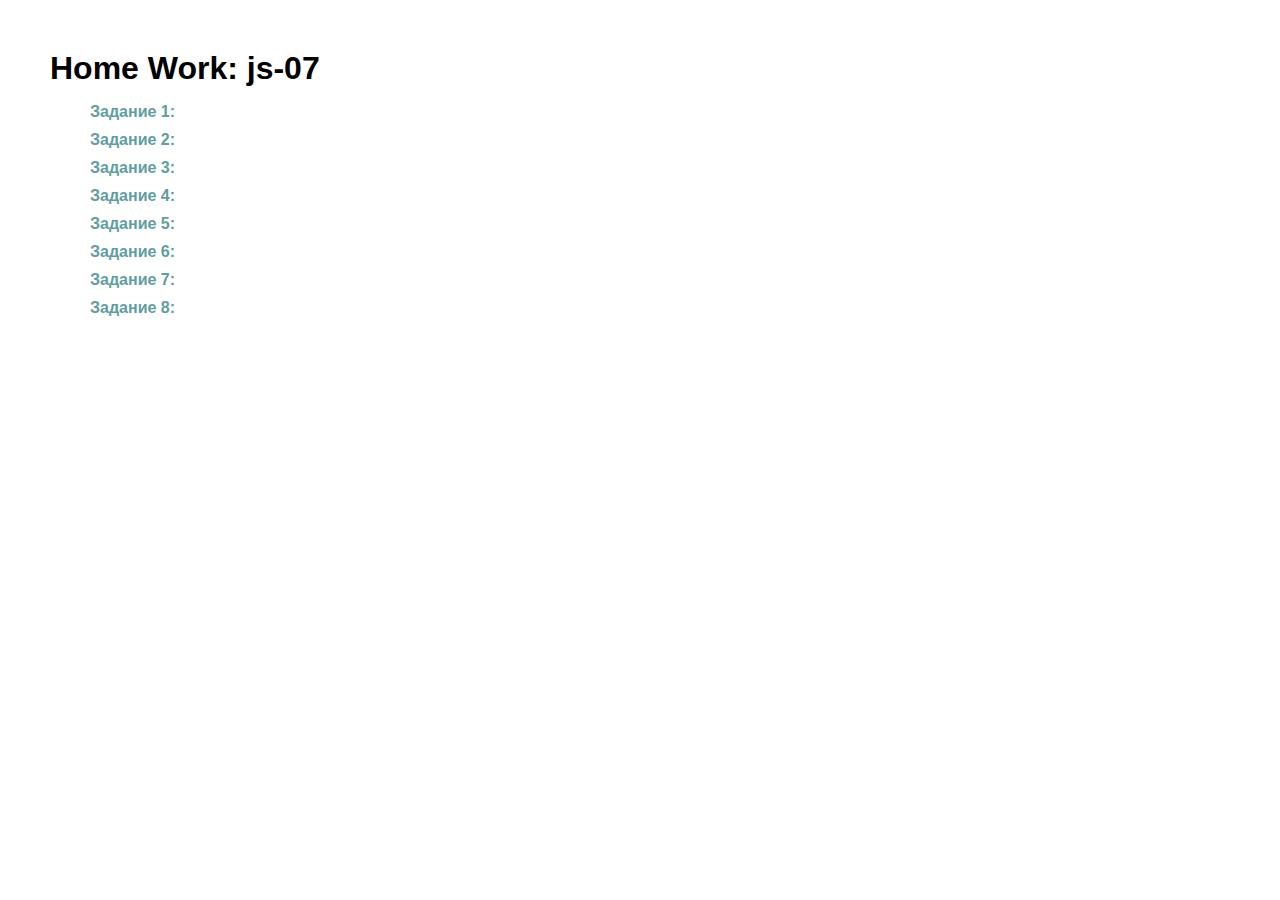
<file: index.html>
<!DOCTYPE html>
<html lang="en">
  <head>
    <meta charset="utf-8" />
    <title>Home Work: js-07</title>
    <link rel="stylesheet" href="./css/style.css" />
  </head>
  <body>
    <h1>Home Work: js-07</h1>

    <ul>
      <li>
        <a href="01-task.html" rel="noopener noreferrer">
          <b>Задание 1:</b>
        </a>
      </li>

      <li>
        <a href="02-task.html" rel="noopener noreferrer">
          <b>Задание 2:</b>
        </a>
      </li>

      <li>
        <a href="03-task.html" rel="noopener noreferrer">
          <b>Задание 3:</b>
        </a>
      </li>

      <li>
        <a href="04-task.html" rel="noopener noreferrer">
          <b>Задание 4:</b>
        </a>
      </li>

      <li>
        <a href="05-task.html" rel="noopener noreferrer">
          <b>Задание 5:</b>
        </a>
      </li>

      <li>
        <a href="06-task.html" rel="noopener noreferrer">
          <b>Задание 6:</b>
        </a>
      </li>

      <li>
        <a href="07-task.html" rel="noopener noreferrer">
          <b>Задание 7:</b>
        </a>
      </li>

      <li>
        <a href="08-task.html" rel="noopener noreferrer">
          <b>Задание 8:</b>
        </a>
      </li>
    </ul>
  </body>
</html>
</file>
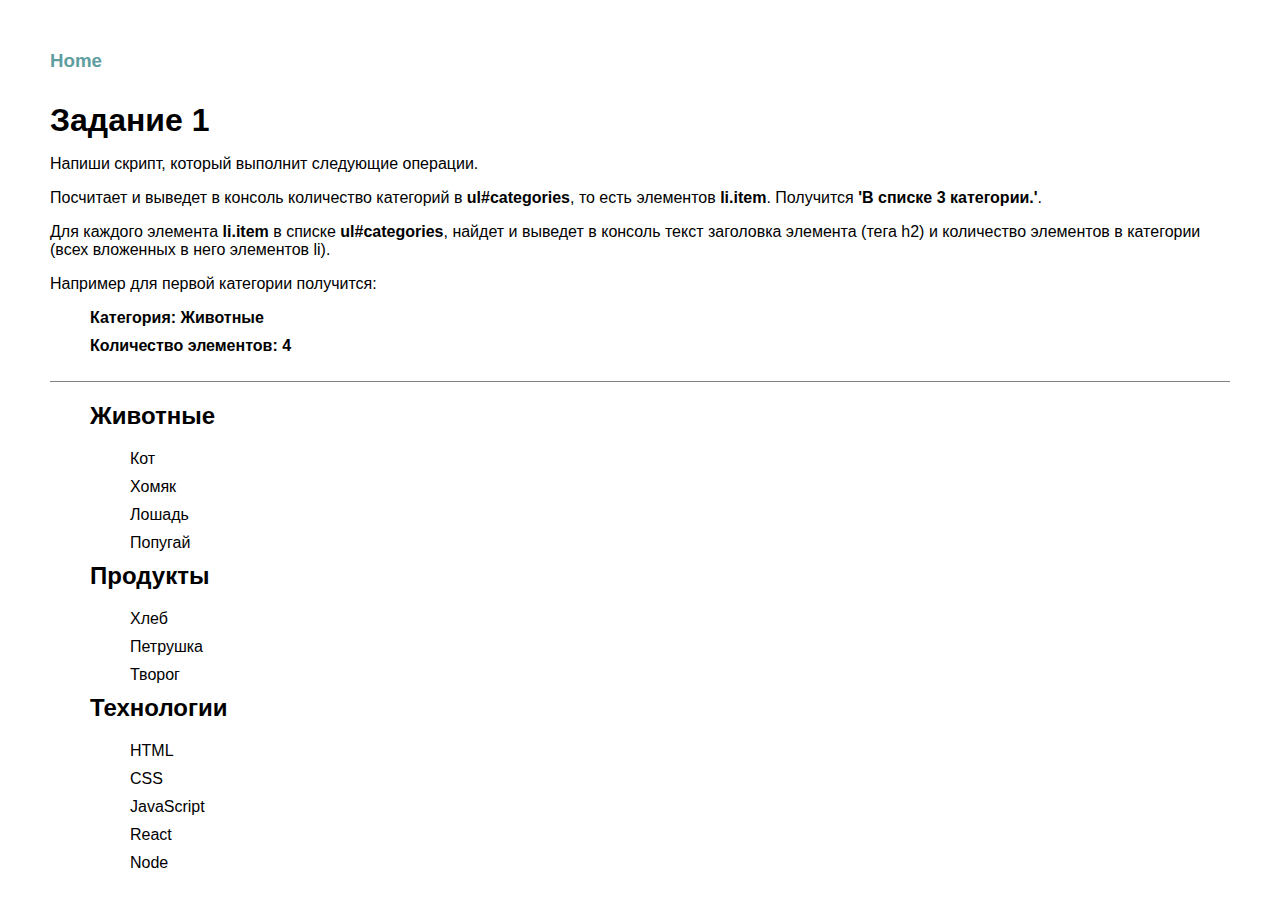
<file: 01-task.html>
<!DOCTYPE html>
<html lang="en">
  <head>
    <meta charset="utf-8" />
    <h3 class="home-page-link"><a href="./index.html">Home</a></h3>
    <title>Задание 1</title>
    <link rel="stylesheet" href="./css/style.css" />
  </head>
  <body>
    <h1>Задание 1</h1>
    <p>Напиши скрипт, который выполнит следующие операции.</p>
    <p>
      Посчитает и выведет в консоль количество категорий в <b>ul#categories</b>,
      то есть элементов <b>li.item</b>. Получится
      <b>'В списке 3 категории.'</b>.
    </p>
    <p>
      Для каждого элемента <b>li.item</b> в списке <b>ul#categories</b>, найдет
      и выведет в консоль текст заголовка элемента (тега h2) и количество
      элементов в категории (всех вложенных в него элементов li).
    </p>
    <div class="split-line">
      Например для первой категории получится:
      <ul>
        <li><b>Категория: Животные</b></li>
        <li><b>Количество элементов: 4</b></li>
      </ul>
    </div>

    <ul id="categories">
      <li class="item">
        <h2>Животные</h2>

        <ul>
          <li>Кот</li>
          <li>Хомяк</li>
          <li>Лошадь</li>
          <li>Попугай</li>
        </ul>
      </li>
      <li class="item">
        <h2>Продукты</h2>

        <ul>
          <li>Хлеб</li>
          <li>Петрушка</li>
          <li>Творог</li>
        </ul>
      </li>
      <li class="item">
        <h2>Технологии</h2>

        <ul>
          <li>HTML</li>
          <li>CSS</li>
          <li>JavaScript</li>
          <li>React</li>
          <li>Node</li>
        </ul>
      </li>
    </ul>

    <script src="./js/01-task.js" type="module"></script>
  </body>
</html>
</file>
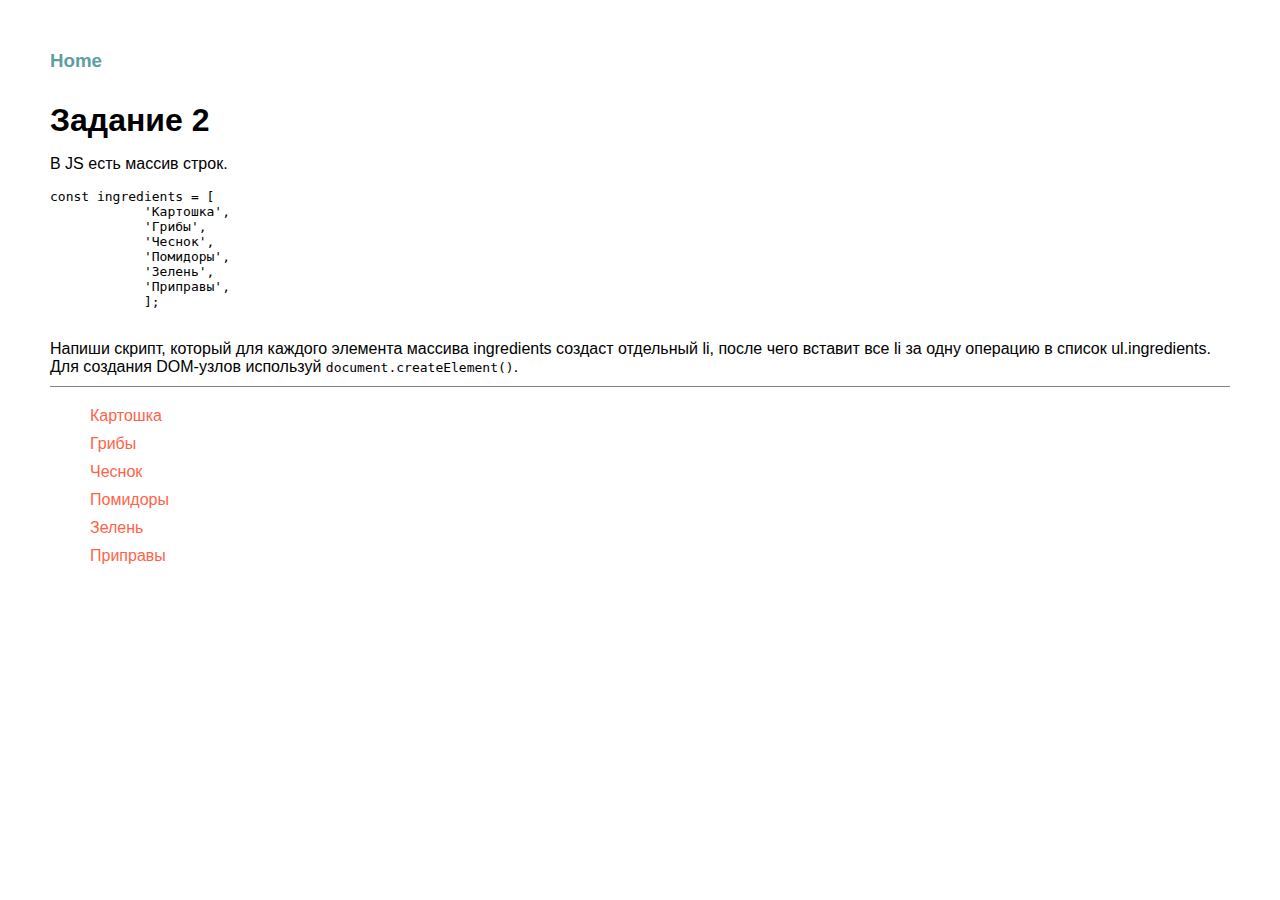
<file: 02-task.html>
<!DOCTYPE html>
<html lang="en">
  <head>
    <meta charset="utf-8" />
    <h3 class="home-page-link"><a href="./index.html">Home</a></h3>
    <title>Задание 2</title>
    <link rel="stylesheet" href="./css/style.css" />
  </head>
  <body>
    <h1>Задание 2</h1>

    <p>
        В JS есть массив строк.
        <pre><span class="pl-k">const</span> <span class="pl-s1">ingredients</span> <span class="pl-c1">=</span> <span class="pl-kos">[</span>
            <span class="pl-s">'Картошка'</span><span class="pl-kos">,</span>
            <span class="pl-s">'Грибы'</span><span class="pl-kos">,</span>
            <span class="pl-s">'Чеснок'</span><span class="pl-kos">,</span>
            <span class="pl-s">'Помидоры'</span><span class="pl-kos">,</span>
            <span class="pl-s">'Зелень'</span><span class="pl-kos">,</span>
            <span class="pl-s">'Приправы'</span><span class="pl-kos">,</span>
            <span class="pl-kos">]</span><span class="pl-kos">;</span>
        </pre>
    </p>

    <div class="split-line">
      Напиши скрипт, который для каждого элемента массива ingredients создаст
      отдельный li, после чего вставит все li за одну операцию в список
      ul.ingredients. Для создания DOM-узлов используй
      <code>document.createElement()</code>.
    </div>

    <ul id="ingredients"></ul>

    <script src="./js/02-task.js" type="module"></script>
  </body>
</html>
</file>
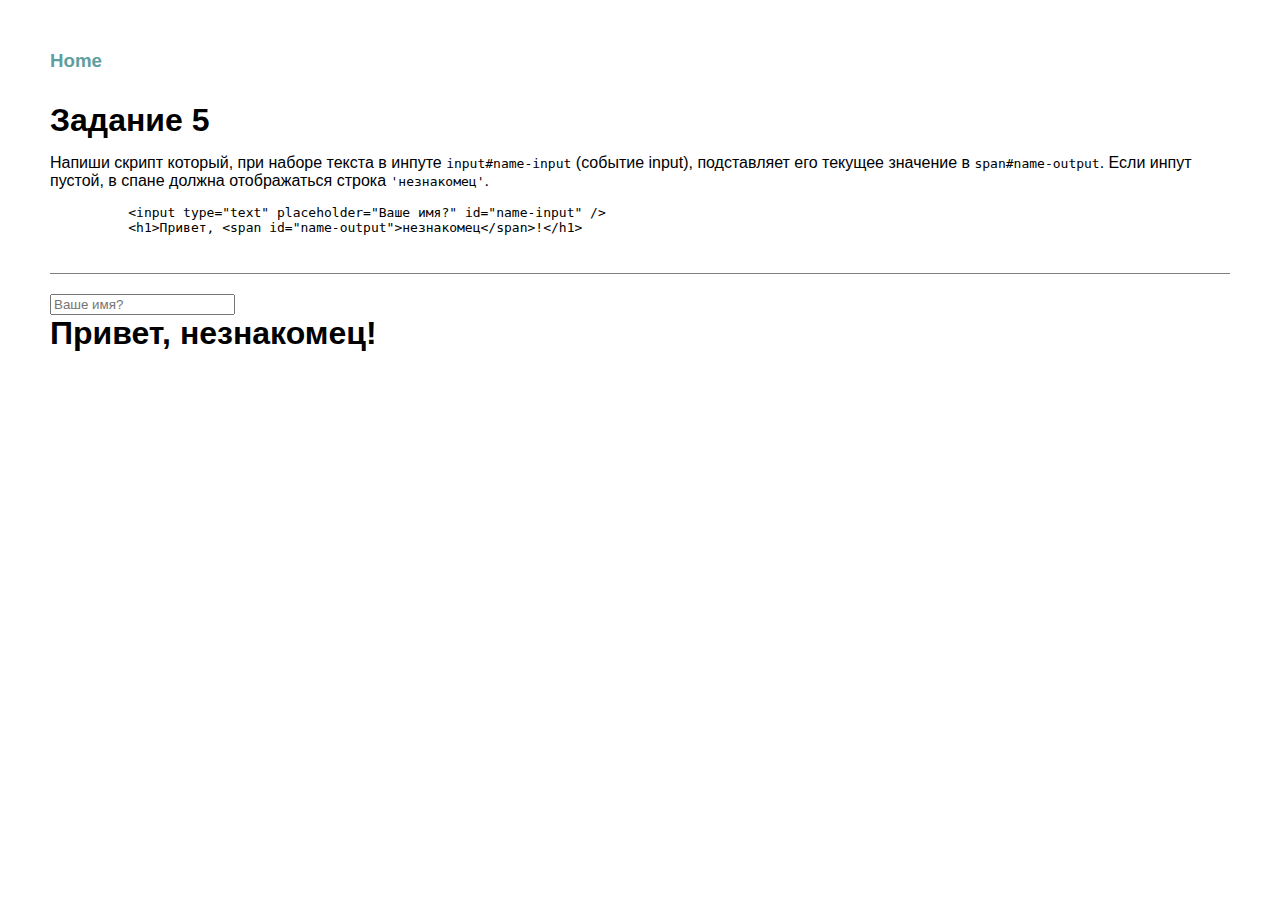
<file: 05-task.html>
<!DOCTYPE html>
<html lang="en">
  <head>
    <meta charset="utf-8" />
    <h3 class="home-page-link"><a href="./index.html">Home</a></h3>
    <title>Задание 5</title>
    <link rel="stylesheet" href="./css/style.css" />
  </head>
  <body>
    <h1>Задание 5</h1>

    <div class="description">
      Напиши скрипт который, при наборе текста в инпуте
      <code>input#name-input</code> (событие input), подставляет его текущее
      значение в <code>span#name-output</code>. Если инпут пустой, в спане
      должна отображаться строка <code>'незнакомец'</code>.
    </div>

    <div class="split-line">
      <pre>
          <span class="pl-kos">&lt;</span><span class="pl-ent">input</span> <span class="pl-c1">type</span>="<span class="pl-s">text</span>" <span class="pl-c1">placeholder</span>="<span class="pl-s">Ваше имя?</span>" <span class="pl-c1">id</span>="<span class="pl-s">name-input</span>" /&gt;
          <span class="pl-kos">&lt;</span><span class="pl-ent">h1</span><span class="pl-kos">&gt;</span>Привет, <span class="pl-kos">&lt;</span><span class="pl-ent">span</span> <span class="pl-c1">id</span>="<span class="pl-s">name-output</span>"<span class="pl-kos">&gt;</span>незнакомец<span class="pl-kos">&lt;/</span><span class="pl-ent">span</span><span class="pl-kos">&gt;</span>!<span class="pl-kos">&lt;/</span><span class="pl-ent">h1</span><span class="pl-kos">&gt;</span>
        </pre>
    </div>

    <input type="text" placeholder="Ваше имя?" id="name-input" />
    <h1>Привет, <span id="name-output">незнакомец</span>!</h1>

    <script src="./js/05-task.js" type="module"></script>
  </body>
</html>
</file>
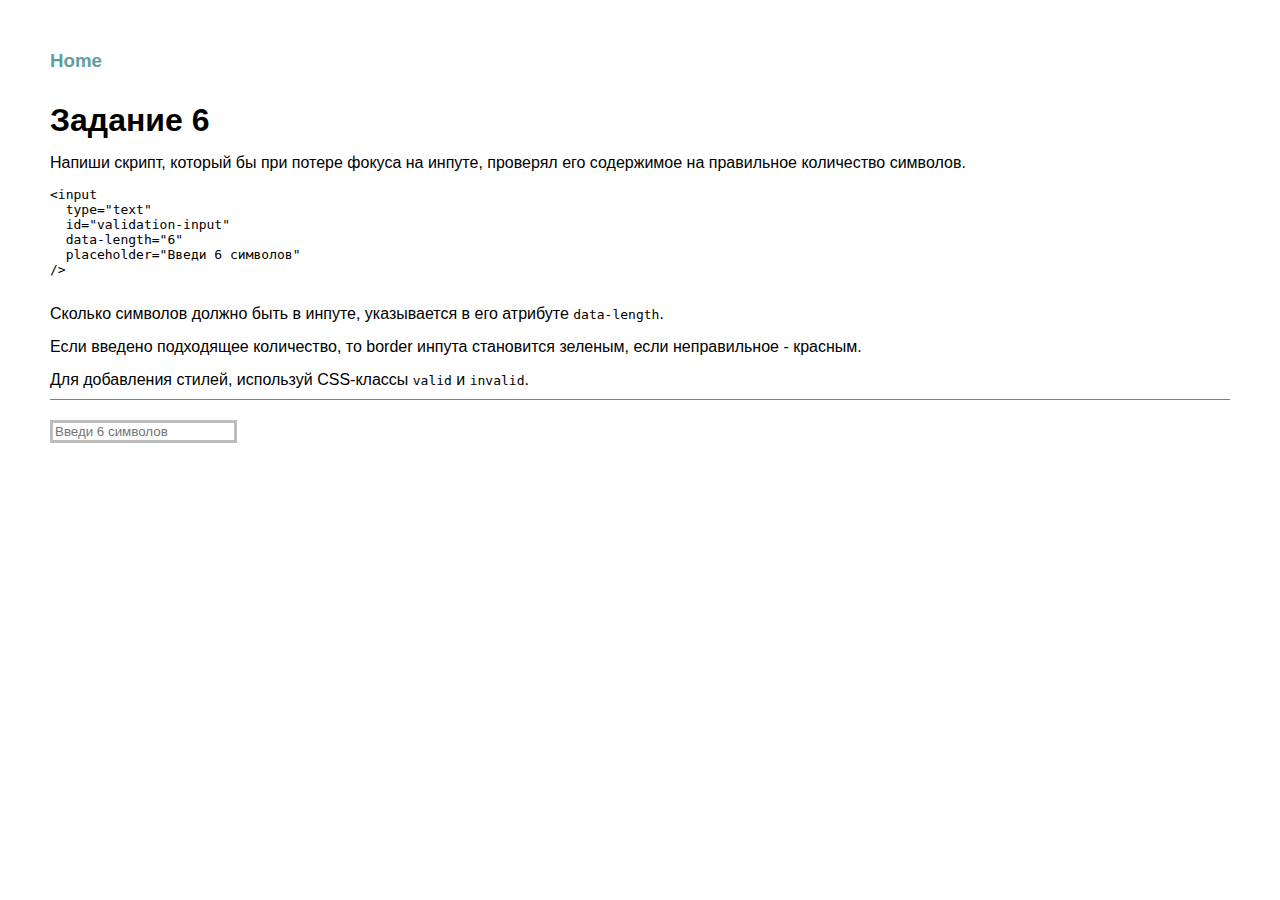
<file: 06-task.html>
<!DOCTYPE html>
<html lang="en">
  <head>
    <meta charset="utf-8" />
    <h3 class="home-page-link"><a href="./index.html">Home</a></h3>
    <title>Задание 6</title>
    <link rel="stylesheet" href="./css/style.css" />
  </head>
  <body>
    <h1>Задание 6</h1>

    <div class="description">
      Напиши скрипт, который бы при потере фокуса на инпуте, проверял его
      содержимое на правильное количество символов.
    </div>

    <div>
      <pre><span class="pl-kos">&lt;</span><span class="pl-ent">input</span>
  <span class="pl-c1">type</span>="<span class="pl-s">text</span>"
  <span class="pl-c1">id</span>="<span class="pl-s">validation-input</span>"
  <span class="pl-c1">data-length</span>="<span class="pl-s">6</span>"
  <span class="pl-c1">placeholder</span>="<span class="pl-s">Введи 6 символов</span>"
/&gt;   
      </pre>
    </div>

    <div class="description">
      Сколько символов должно быть в инпуте, указывается в его атрибуте
      <code>data-length</code>.
    </div>
    <div class="description">
      Если введено подходящее количество, то border инпута становится зеленым,
      если неправильное - красным.
    </div>

    <div class="split-line">
      Для добавления стилей, используй CSS-классы <code>valid</code> и
      <code>invalid</code>.
    </div>

    <input
      type="text"
      id="validation-input"
      data-length="6"
      placeholder="Введи 6 символов"
    />

    <script src="./js/06-task.js" type="module"></script>
  </body>
</html>
</file>
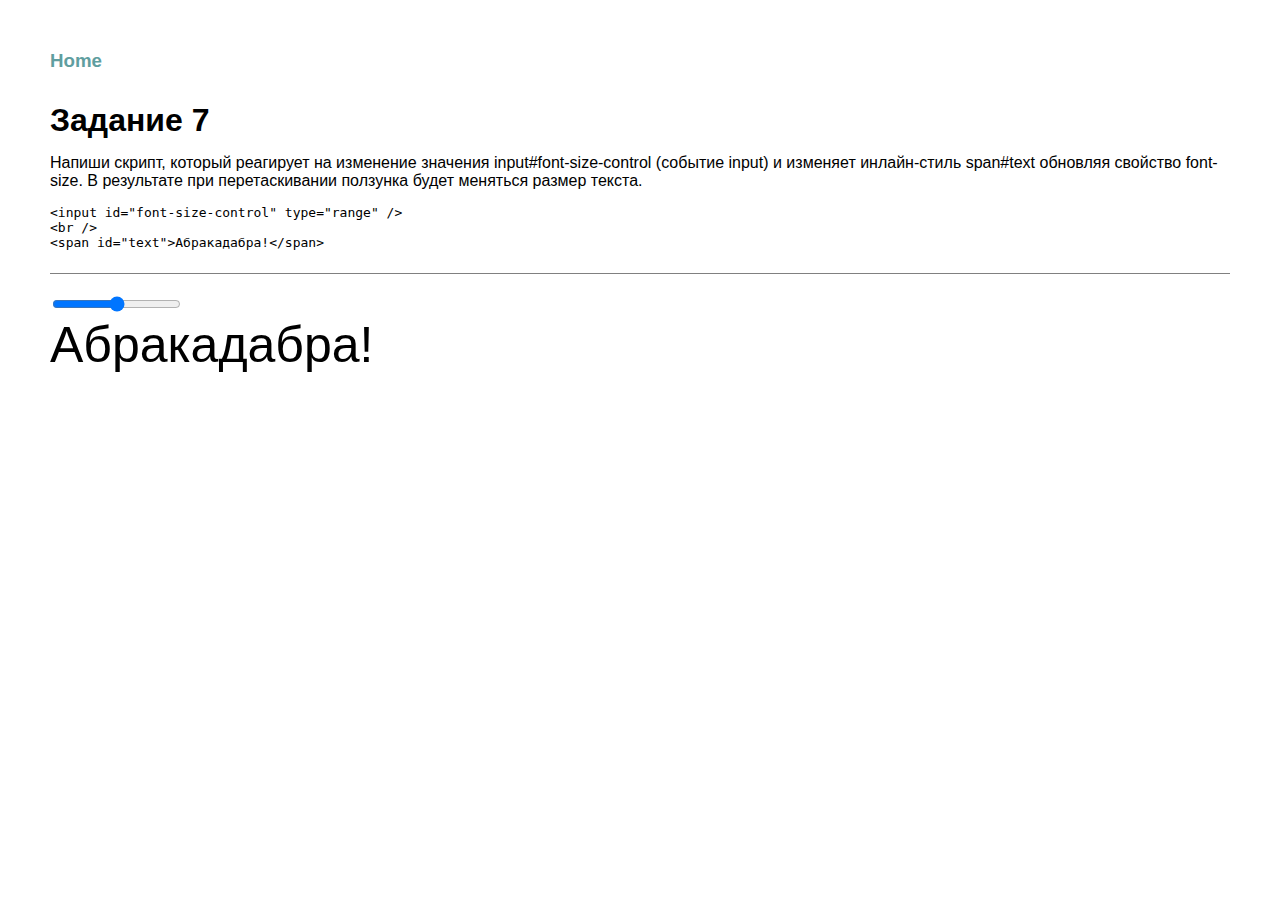
<file: 07-task.html>
<!DOCTYPE html>
<html lang="en">
  <head>
    <meta charset="utf-8" />
    <h3 class="home-page-link"><a href="./index.html">Home</a></h3>
    <title>Задание 7</title>
    <link rel="stylesheet" href="./css/style.css" />
  </head>
  <body>
    <h1>Задание 7</h1>

    <div class="description">
      Напиши скрипт, который реагирует на изменение значения
      input#font-size-control (событие input) и изменяет инлайн-стиль span#text
      обновляя свойство font-size. В результате при перетаскивании ползунка
      будет меняться размер текста.
    </div>

    <div class="split-line">
      <pre><span class="pl-kos">&lt;</span><span class="pl-ent">input</span> <span class="pl-c1">id</span>="<span class="pl-s">font-size-control</span>" <span class="pl-c1">type</span>="<span class="pl-s">range</span>" /&gt;
<span class="pl-kos">&lt;</span><span class="pl-ent">br</span> /&gt;
<span class="pl-kos">&lt;</span><span class="pl-ent">span</span> <span class="pl-c1">id</span>="<span class="pl-s">text</span>"<span class="pl-kos">&gt;</span>Абракадабра!<span class="pl-kos">&lt;/</span><span class="pl-ent">span</span><span class="pl-kos">&gt;</span></pre>
    </div>

    <input id="font-size-control" type="range" />
    <br />
    <span id="text">Абракадабра!</span>

    <script src="./js/07-task.js" type="module"></script>
  </body>
</html>
</file>
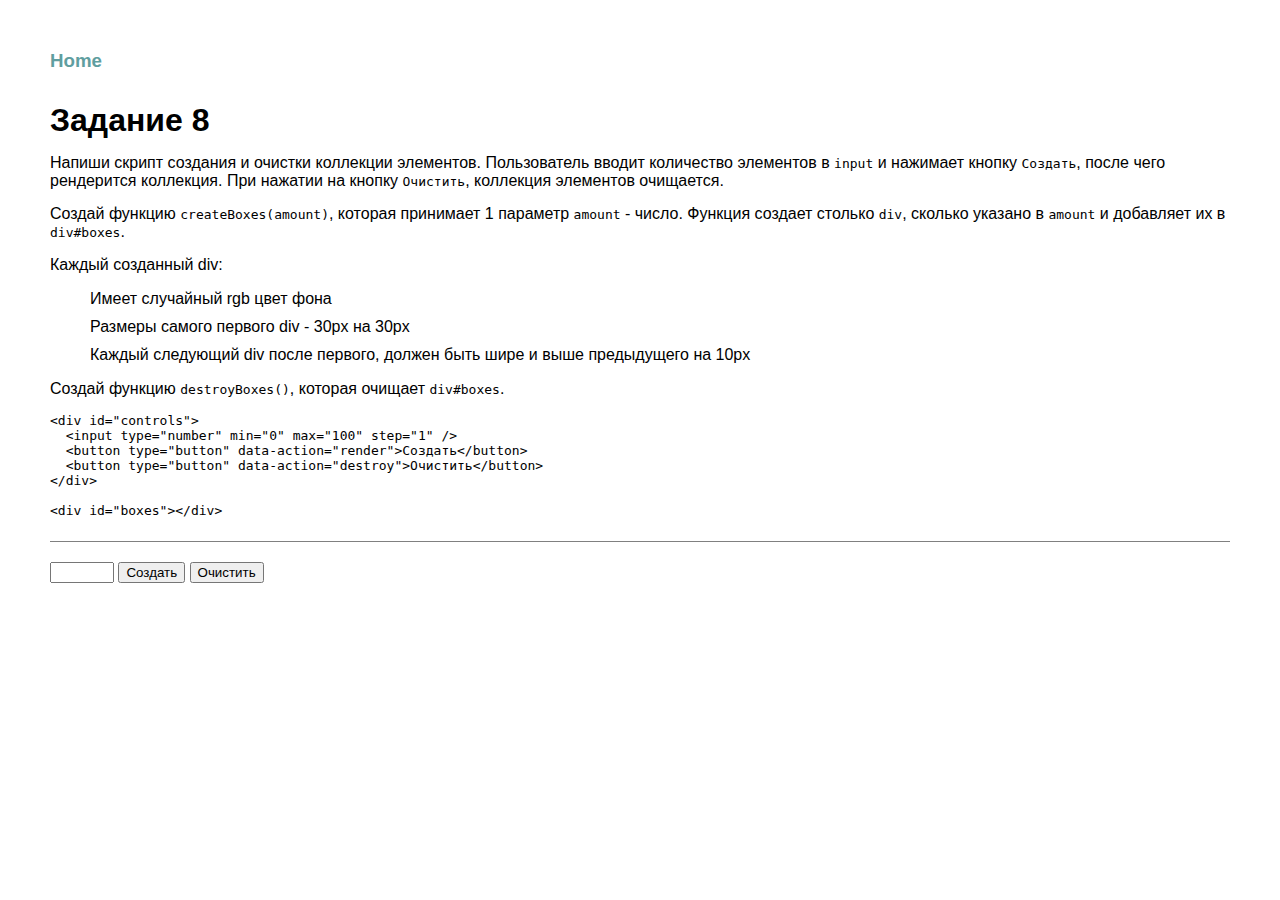
<file: 08-task.html>
<!DOCTYPE html>
<html lang="en">
  <head>
    <meta charset="utf-8" />
    <h3 class="home-page-link"><a href="./index.html">Home</a></h3>
    <title>Задание 8</title>
    <link rel="stylesheet" href="./css/style.css" />
  </head>
  <body>
    <h1>Задание 8</h1>

    <div class="description">
      Напиши скрипт создания и очистки коллекции элементов. Пользователь вводит
      количество элементов в <code>input</code> и нажимает кнопку
      <code>Создать</code>, после чего рендерится коллекция. При нажатии на
      кнопку <code>Очистить</code>, коллекция элементов очищается.
    </div>

    <div class="description">
      Создай функцию <code>createBoxes(amount)</code>, которая принимает 1
      параметр <code>amount</code> - число. Функция создает столько
      <code>div</code>, сколько указано в <code>amount</code> и добавляет их в
      <code>div#boxes</code>.
    </div>

    <div class="description">Каждый созданный div:</div>

    <div class="description">
      <ul>
        <li>Имеет случайный rgb цвет фона</li>
        <li>Размеры самого первого div - 30px на 30px</li>
        <li>
          Каждый следующий div после первого, должен быть шире и выше
          предыдущего на 10px
        </li>
      </ul>
    </div>

    <div class="description">
      Создай функцию <code>destroyBoxes()</code>, которая очищает
      <code>div#boxes</code>.
    </div>

    <div class="split-line">
      <pre><span class="pl-kos">&lt;</span><span class="pl-ent">div</span> <span class="pl-c1">id</span>="<span class="pl-s">controls</span>"<span class="pl-kos">&gt;</span>
  <span class="pl-kos">&lt;</span><span class="pl-ent">input</span> <span class="pl-c1">type</span>="<span class="pl-s">number</span>" <span class="pl-c1">min</span>="<span class="pl-s">0</span>" <span class="pl-c1">max</span>="<span class="pl-s">100</span>" <span class="pl-c1">step</span>="<span class="pl-s">1</span>" /&gt;
  <span class="pl-kos">&lt;</span><span class="pl-ent">button</span> <span class="pl-c1">type</span>="<span class="pl-s">button</span>" <span class="pl-c1">data-action</span>="<span class="pl-s">render</span>"<span class="pl-kos">&gt;</span>Создать<span class="pl-kos">&lt;/</span><span class="pl-ent">button</span><span class="pl-kos">&gt;</span>
  <span class="pl-kos">&lt;</span><span class="pl-ent">button</span> <span class="pl-c1">type</span>="<span class="pl-s">button</span>" <span class="pl-c1">data-action</span>="<span class="pl-s">destroy</span>"<span class="pl-kos">&gt;</span>Очистить<span class="pl-kos">&lt;/</span><span class="pl-ent">button</span><span class="pl-kos">&gt;</span>
<span class="pl-kos">&lt;/</span><span class="pl-ent">div</span><span class="pl-kos">&gt;</span>

<span class="pl-kos">&lt;</span><span class="pl-ent">div</span> <span class="pl-c1">id</span>="<span class="pl-s">boxes</span>"<span class="pl-kos">&gt;</span><span class="pl-kos">&lt;/</span><span class="pl-ent">div</span><span class="pl-kos">&gt;</span></pre>
    </div>

    <div id="controls">
      <input type="number" min="0" max="100" step="1" />
      <button type="button" data-action="render">Создать</button>
      <button type="button" data-action="destroy">Очистить</button>
    </div>

    <div id="boxes"></div>

    <script src="./js/08-task.js" type="module"></script>
  </body>
</html>
</file>
<file: css/style.css>
html {
  box-sizing: border-box;
}

*,
*::before,
*::after {
  box-sizing: inherit;
}

body {
  margin: 50px;

  font-family: Arial, Helvetica, sans-serif;
}

h1,
h2,
h3,
h4,
h5,
h6 {
  margin-bottom: 15px;
  margin-top: 0;
}

li {
  list-style: none;

  margin-top: 0;
  margin-bottom: 10px;
  padding-left: 0;
  padding-right: 0;
}

a {
  text-decoration: none;
  color: cadetblue;
}

.home-page-link {
  margin-bottom: 30px;
}

li > h2 {
  margin-bottom: 20px;
}

.split-line {
  padding-bottom: 10px;
  margin-bottom: 20px;
  border-bottom: 1px solid grey;
}

/* Task 2 */
.ingredients {
  color: tomato;
}

.description {
  margin-bottom: 15px;
}

/* Task 3 */
.gallery__list {
  display: flex;

  padding: 0;

  /* outline: 1px solid tomato; */
}

.gallery__item {
  width: calc((100% - 3 * 30px) / 3);

  margin: 15px;
}

.img-item {
  display: inline-block;

  max-width: 100%;

  object-fit: cover;
}

/* Task 4 */
.counter__value {
  margin-left: 15px;
  margin-right: 15px;
}

/* Task 6 */
#validation-input {
  border: 3px solid #bdbdbd;
}

#validation-input.valid {
  border-color: #4caf50;
}

#validation-input.invalid {
  border-color: #f44336;
}
</file>
